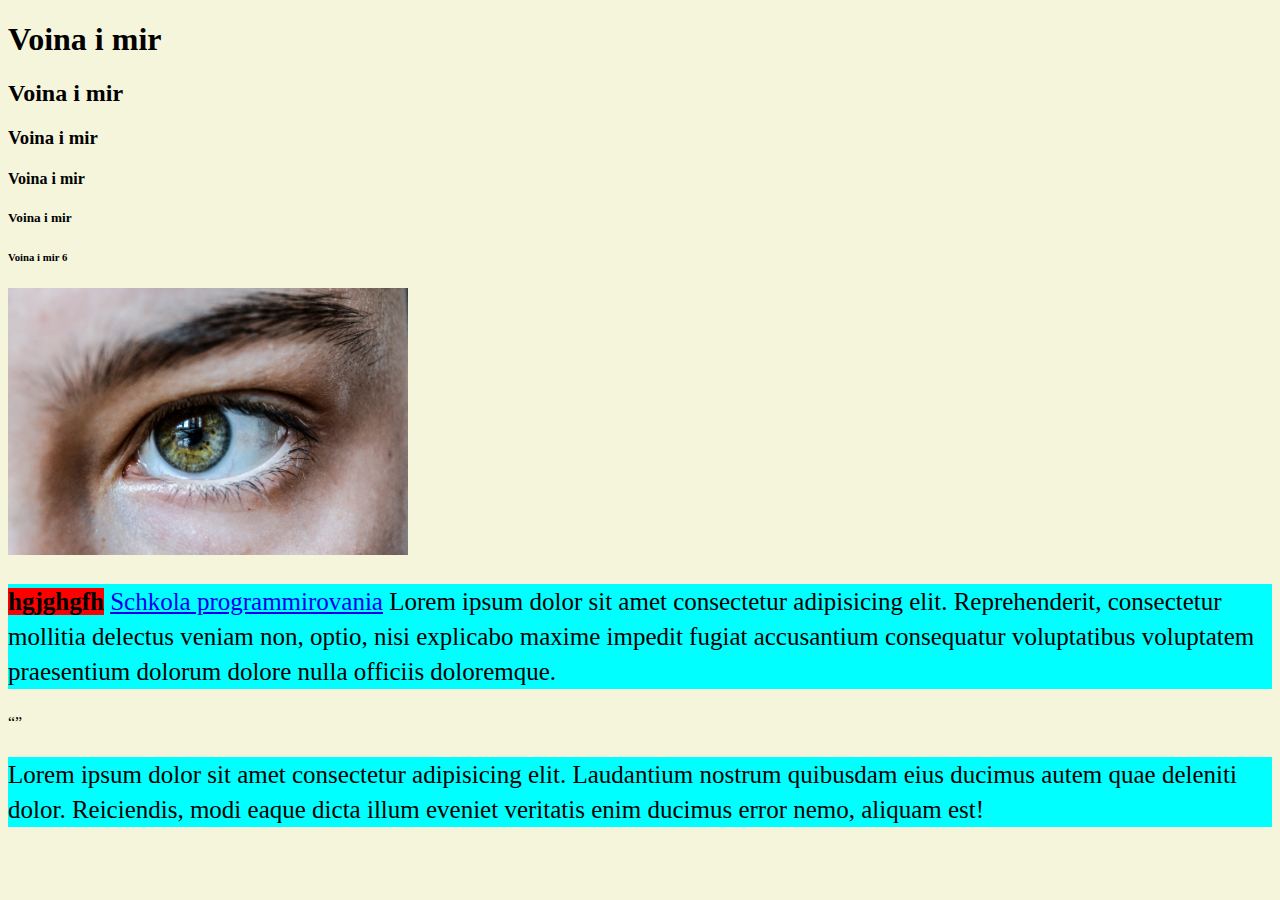
<file: index.html>
<!DOCTYPE html>
<html lang="en">
<head>
    <meta charset="UTF-8">
    <meta http-equiv="X-UA-Compatible" content="IE=edge">
    <meta name="viewport" content="width=device-width, initial-scale=1.0">

    <link rel="stylesheet" href="style.css">
    <title>My first Document</title>
</head>
<body>
    <h1>Voina i mir</h1>
    <h2>Voina i mir</h2>
    <h3>Voina i mir</h3>
    <h4>Voina i mir</h4>
    <h5>Voina i mir</h5>
    <h6>Voina i mir 6</h6>
    <img src="eye-6186141_1920.jpg" alt="glazik levii odin">
    <p>

     <strong>hgjghgfh</strong>  
     <a href="https://www.tel-ran.de/?">Schkola programmirovania</a>
Lorem ipsum dolor sit amet consectetur adipisicing elit. Reprehenderit, consectetur mollitia delectus veniam non, optio,
nisi explicabo maxime impedit fugiat accusantium consequatur voluptatibus voluptatem praesentium dolorum dolore nulla
officiis doloremque.
    </p>
   <aside>

   </aside>
   <q></q>
   <strong></strong>

<p>
    Lorem ipsum dolor sit amet consectetur adipisicing elit. Laudantium nostrum quibusdam eius ducimus autem quae deleniti
    <br>
    dolor. Reiciendis, modi eaque dicta illum eveniet veritatis enim ducimus error nemo, aliquam est!
</p>
    
    
</body>
</html>
</file>
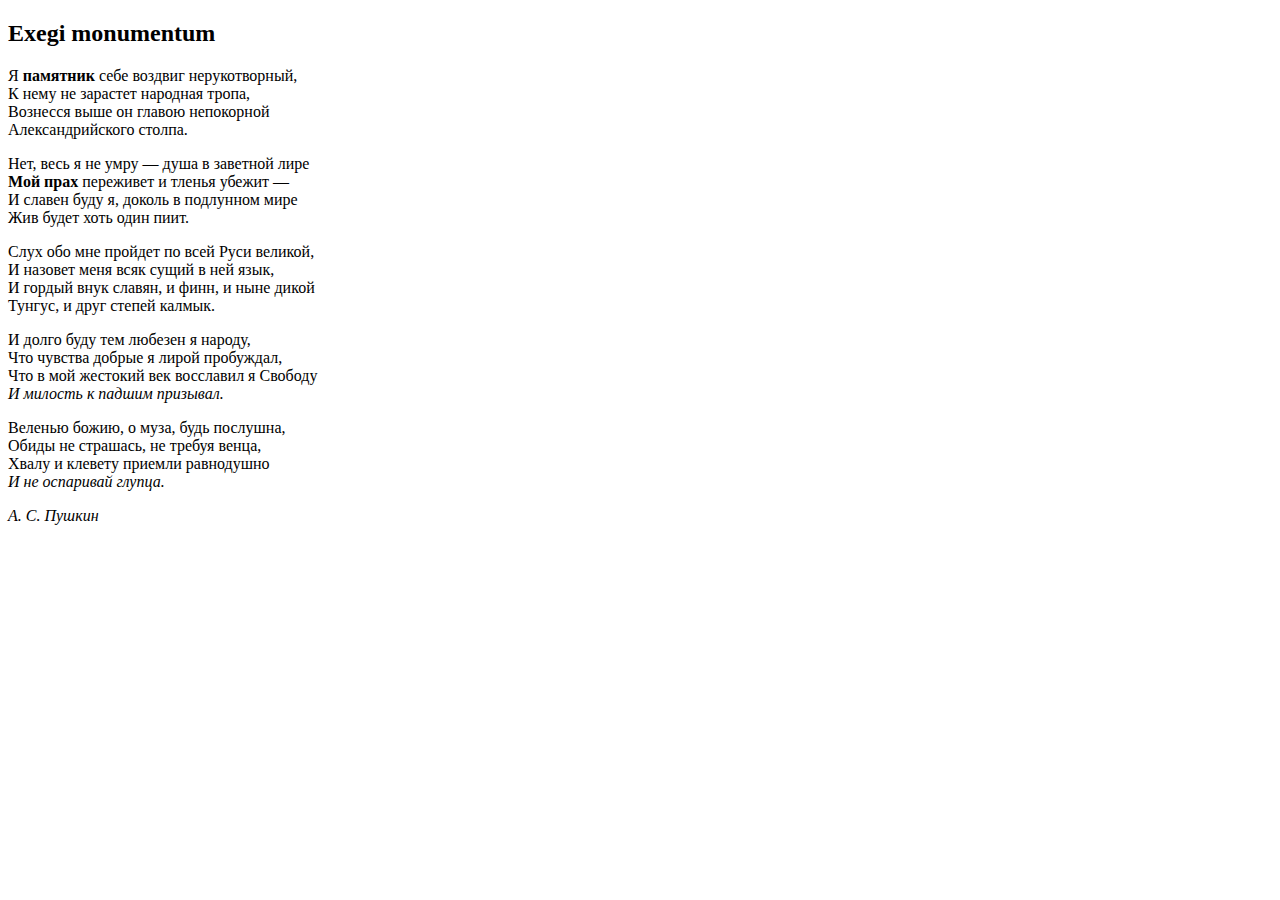
<file: poem.html>
<!DOCTYPE html>
<html lang="en">
<head>
    <meta charset="UTF-8">
    <meta http-equiv="X-UA-Compatible" content="IE=edge">
    <meta name="viewport" content="width=device-width, initial-scale=1.0">
    <title>Задача № 1</title>
</head>
<body>
    
        <h2>Exegi monumentum </h2>
    <p>
        Я <b>памятник</b> себе воздвиг нерукотворный,<br>
        К нему не зарастет народная тропа,<br>
        Вознесся выше он главою непокорной<br>
        Александрийского столпа.</p>
    
    <p>
        Нет, весь я не умру — душа в заветной лире<br>
        <b>Мой прах</b> переживет и тленья убежит — <br>
        И славен буду я, доколь в подлунном мире<br>
        Жив будет хоть один пиит.</p>
    
    <p>Слух обо мне пройдет по всей Руси великой,<br>
        И назовет меня всяк сущий в ней язык,<br>
        И гордый внук славян, и финн, и ныне дикой<br>
        Тунгус, и друг степей калмык.
    </p>
    
    <p>
        И долго буду тем любезен я народу,<br>
        Что чувства добрые я лирой пробуждал,<br>
        Что в мой жестокий век восславил я Свободу<br>
        <i>И милость к падшим призывал.</i>
    </p>
    
    <p>
        Веленью божию, о муза, будь послушна,<br>
        Обиды не страшась, не требуя венца,<br>
        Хвалу и клевету приемли равнодушно<br>
        <i>И не оспаривай глупца.</i>
    </p>
    <em>А. С. Пушкин </em>
</body>
</html>
</file>
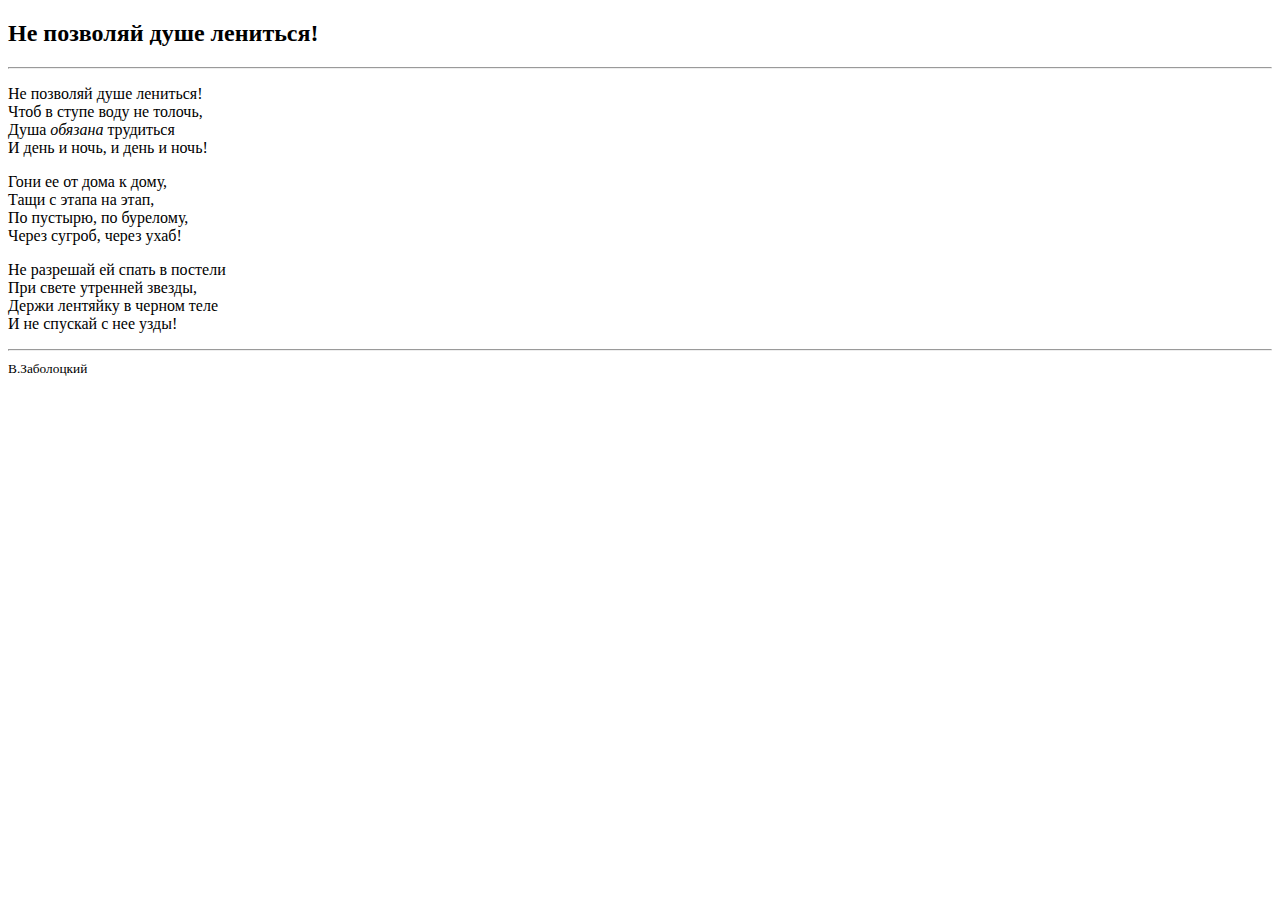
<file: poem2.html>
<!DOCTYPE html>
<html lang="en">
<head>
    <meta charset="UTF-8">
    <meta http-equiv="X-UA-Compatible" content="IE=edge">
    <meta name="viewport" content="width=device-width, initial-scale=1.0">
    <title>Задача 2</title>
</head>
<body>
    
    <h2> Не позволяй душе лениться!</h2>
    <hr>
    <p>
        Не позволяй душе лениться!<br>
        Чтоб в ступе воду не толочь,<br>
        Душа <i>обязана</i> трудиться<br>
        И день и ночь, и день и ночь!
    </p>
    
    <p>
        Гони ее от дома к дому,<br>
        Тащи с этапа на этап,<br>
        По пустырю, по бурелому,<br>
        Через сугроб, через ухаб!
    </p>
    
    <p>
        Не разрешай ей спать в постели<br>
        При свете утренней звезды,<br>
        Держи лентяйку в черном теле<br>
        И не спускай с нее узды!
    </p>
    <hr>
    <small>В.Заболоцкий</small>
</body>
</html>
</file>
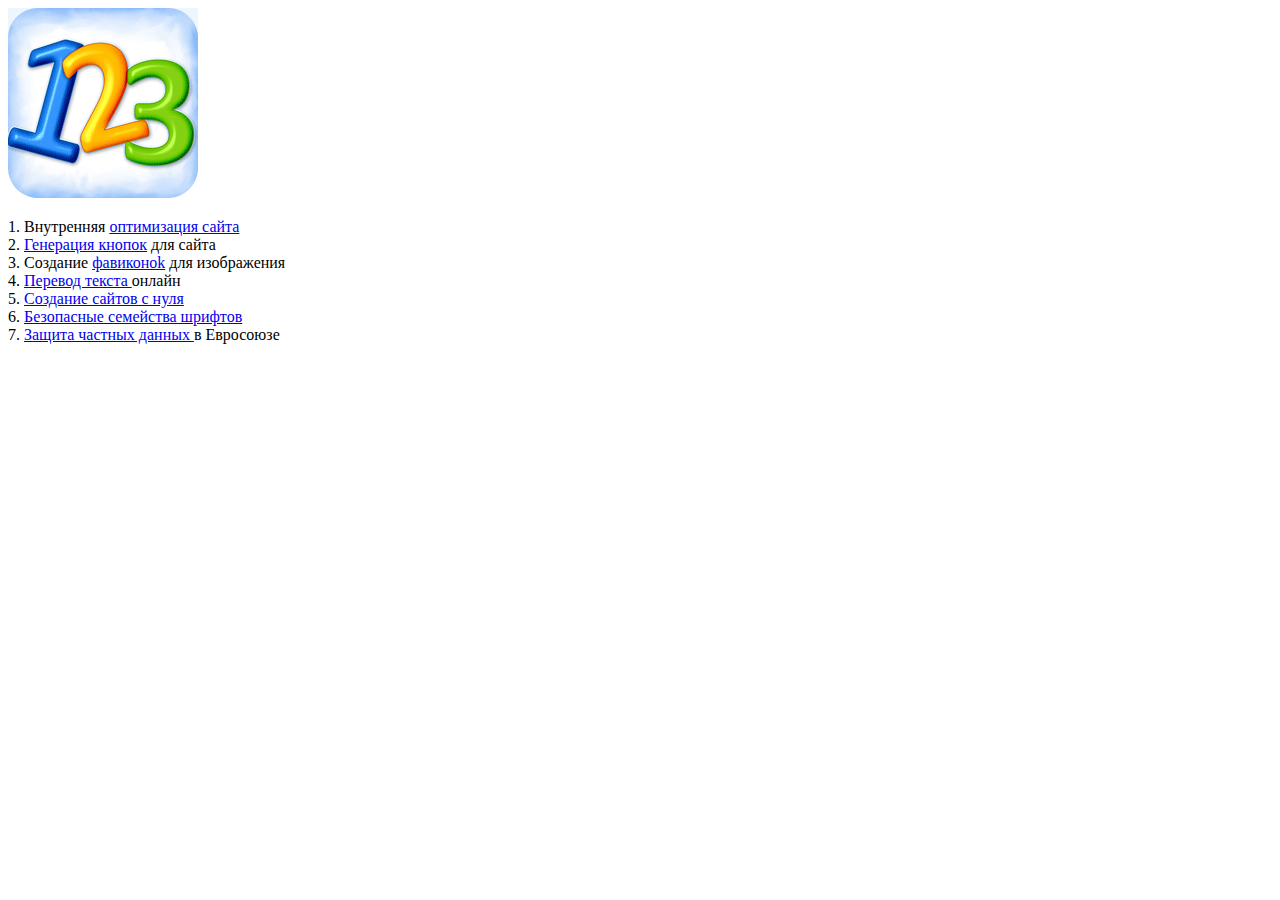
<file: poleznie.html>
<!DOCTYPE html>
<html lang="en">
<head>
    <meta charset="UTF-8">
    <meta http-equiv="X-UA-Compatible" content="IE=edge">
    <meta name="viewport" content="width=device-width, initial-scale=1.0">
    <title>Document</title>
</head>
<body>
    <img src="05-image.png" alt="kartinka odin,dva,tri">
    <p>
        1. Внутренняя <a href="https://ru.wikipedia.org/wiki/%D0%9F%D0%BE%D0%B8%D1%81%D0%BA%D0%BE%D0%B2%D0%B0%D1%8F_%D0%BE%D0%BF%D1%82%D0%B8%D0%BC%D0%B8%D0%B7%D0%B0%D1%86%D0%B8%D1%8F">оптимизация сайта</a> <br>
        2. <a
         href="https://daruse.ru/generator-knopok-online">Генерация кнопок</a> для сайта <br>
        3. Cоздание <a href="https://pr-cy.ru/favicon/">фавиконok</a> для изображения <br>
        4. <a href="https://www.deepl.com/ru/translator">Перевод текста </a> онлайн <br>
        5. <a href="https://ru.wix.com/russianhtml/leader-ru?utm_source=google&utm_medium=cpc&utm_campaign=180645475^8912490475&experiment_id=%D1%81%D0%BE%D0%B7%D0%B4%D0%B0%D0%BD%D0%B8%D0%B5%20%D1%81%D0%B0%D0%B9%D1%82%D0%B0%20%D1%81%20%D0%BD%D1%83%D0%BB%D1%8F^e^411301971510^&cq_src=google_ads&cq_cmp=180645475&cq_con=8912490475&cq_term=%D1%81%D0%BE%D0%B7%D0%B4%D0%B0%D0%BD%D0%B8%D0%B5%20%D1%81%D0%B0%D0%B9%D1%82%D0%B0%20%D1%81%20%D0%BD%D1%83%D0%BB%D1%8F&cq_med=&cq_plac=&cq_net=g&cq_pos=&cq_plt=gp&gclid=Cj0KCQjwp86EBhD7ARIsAFkgakhk_jsxl408KR1NDw4dGDNC-tdWzrJvj8vFrTUnxfkwg15NWzNB598aAgoREALw_wcB">Создание сайтов с нуля </a>  <br>
        6. <a href="https://ombm.ru/blog/kontent/bezopasnyie-shriftyi.html">Безопасные семейства шрифтов </a> <br>
        7. <a href="https://ru.wikipedia.org/wiki/%D0%9E%D0%B1%D1%89%D0%B8%D0%B9_%D1%80%D0%B5%D0%B3%D0%BB%D0%B0%D0%BC%D0%B5%D0%BD%D1%82_%D0%BF%D0%BE_%D0%B7%D0%B0%D1%89%D0%B8%D1%82%D0%B5_%D0%B4%D0%B0%D0%BD%D0%BD%D1%8B%D1%85"> Защита частных данных </a> в Евросоюзе

    </p> 
</body>
</html>
</file>
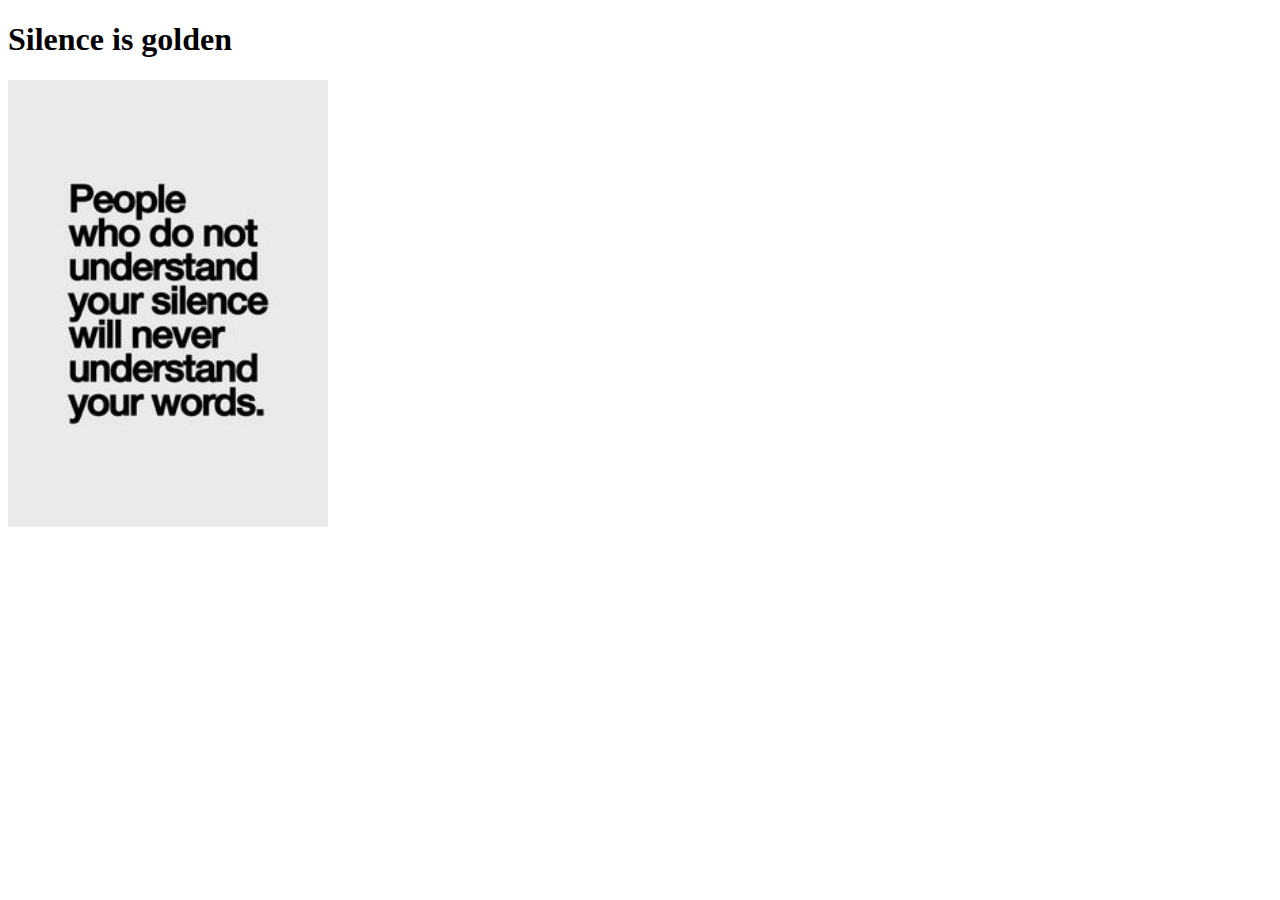
<file: silenceIsGolden.html>
<!DOCTYPE html>
<html lang="en">
<head>
    <meta charset="UTF-8">
    <meta http-equiv="X-UA-Compatible" content="IE=edge">
    <meta name="viewport" content="width=device-width, initial-scale=1.0">
    <link rel="stylesheet" href="silenceIsGolden.css">
    <title>Задача № 3</title>
</head>
<body>
    <h1>Silence is golden</h1>
    <img src="Silence-is-golden.jpg" alt="text:People who do not understand your silence will never understand your words. ">
</body>
</html>
</file>
<file: style.css>
body {
  background-color: beige;
}
p {
  background-color: aqua;
  font-size: 25px;
  line-height: 35px;
}
strong {
  background-color: red;
}
img {
  width: 400px;
}
</file>
<file: silenceIsGolden.css>
body {
  background-color: white;
}
img {
  width: 320px;
}
</file>
